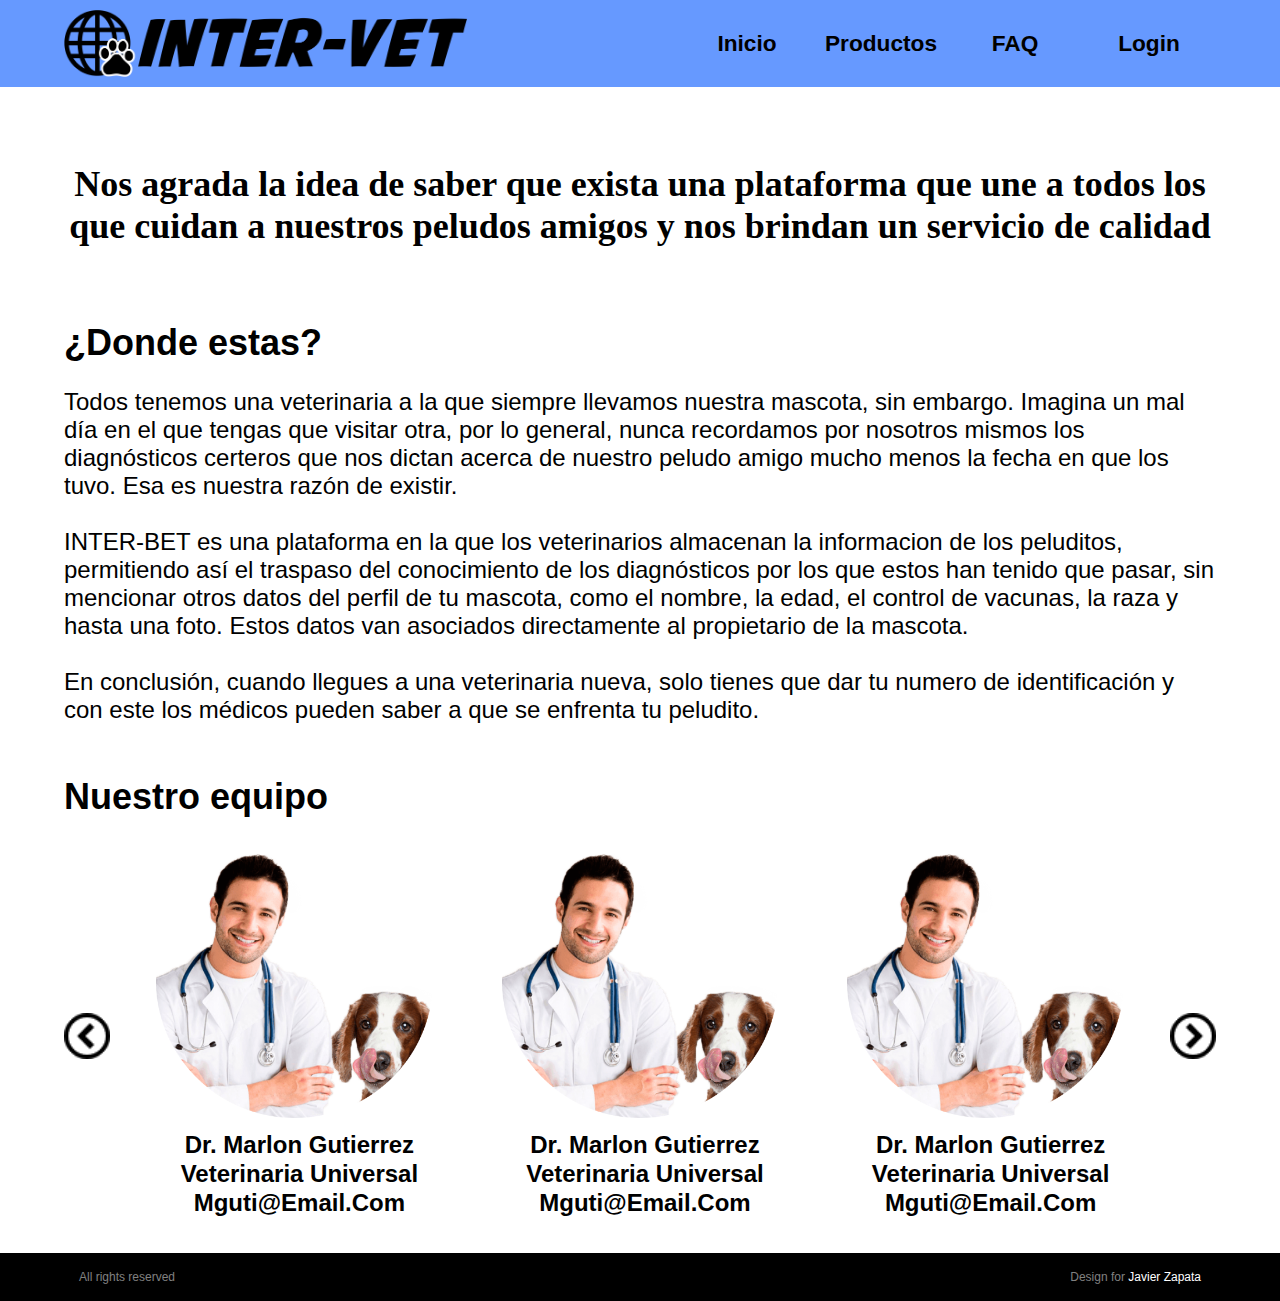
<file: index.html>
<!DOCTYPE html>
<html lang="es">
<head>
    <meta charset="UTF-8">
    <meta name="viewport" content="width=device-width, initial-scale=1.0">
    <!-- <link rel="stylesheet" href="https://stackpath.bootstrapcdn.com/bootstrap/4.5.2/css/bootstrap.min.css" integrity="sha384-JcKb8q3iqJ61gNV9KGb8thSsNjpSL0n8PARn9HuZOnIxN0hoP+VmmDGMN5t9UJ0Z" crossorigin="anonymous"> -->
    <!-- foundation-float.min.css: Compressed CSS with legacy Float Grid -->
    <!-- <link rel="stylesheet" href="https://cdn.jsdelivr.net/npm/foundation-sites@6.6.3/dist/css/foundation-float.min.css" integrity="sha256-4ldVyEvC86/kae2IBWw+eJrTiwNEbUUTmN0zkP4luL4=" crossorigin="anonymous">
    foundation-prototype.min.css: Compressed CSS with prototyping classes
    <link rel="stylesheet" href="https://cdn.jsdelivr.net/npm/foundation-sites@6.6.3/dist/css/foundation-prototype.min.css" integrity="sha256-BiKflOunI0SIxlTOOUCQ0HgwXrRrRwBkIYppEllPIok=" crossorigin="anonymous">
    foundation-rtl.min.css: Compressed CSS with right-to-left reading direction
    <link rel="stylesheet" href="https://cdn.jsdelivr.net/npm/foundation-sites@6.6.3/dist/css/foundation-rtl.min.css" integrity="sha256-F+9Ns8Z/1ZISonBbojH743hsmF3x3AlQdJEeD8DhQsE=" crossorigin="anonymous"> -->
    <link rel="stylesheet" href="./css/styles.css">
    <link rel="stylesheet" href="css/animation.css">
    <link rel="shortcut icon" href="./images/huella.ico" type="image/x-icon">
    <title>Inter-Vet - Inicio</title>
</head>
<body>
    <div class="container-global-1">
        <!-- Aquí comienza el Nav -->
        <nav class="menu fadeInDown">
            <div class="vet-image">
                <a href="index.html" style="margin: 0; padding: 0; display: flex; text-decoration: none;"><img src="./images/logo.png" alt=""></a>
            </div>
            <i class="icon-menu burger-menu" id="burger-button"></i>
            <div class="nav-options">
                <ol>
                    <li><a href="index.html">Inicio</a></li>
                    <li><a href="products.html">Productos</a></li>
                    <li><a href="#">FAQ</a></li>
                    <li><a href="#">Login</a></li>
                </ol>
            </div>
        </nav>
        <!-- Aquí acaba el Nav -->
    </div>

    <div class="container-global-2">
        <!-- Aquí comienza el body -->
        <div class="punch-line fadeIn">
            <h1>
                Nos agrada la idea de saber que exista una plataforma que une
                a todos los que cuidan a nuestros peludos amigos y
                nos brindan un servicio de calidad
            </h1>
        </div> 
        <div class="where-is">
            <h1 class="fadeInUp">¿Donde estas?</h1>
            <p class="fadeInUp">
                Todos tenemos una veterinaria a la que siempre llevamos nuestra mascota,
                sin embargo. Imagina un mal día en el que tengas que visitar otra, por lo general, nunca recordamos por nosotros mismos los diagnósticos certeros que nos dictan acerca de nuestro peludo amigo mucho menos la fecha en que los tuvo. Esa es nuestra razón de existir. <br/><br/>
                INTER-BET es una plataforma en la que los veterinarios almacenan la informacion de los peluditos, permitiendo así el traspaso del conocimiento de los diagnósticos por los que estos han tenido que pasar, sin mencionar otros datos del perfil de tu mascota, como el nombre, la edad, el control de vacunas, la raza y hasta una foto. Estos datos van asociados directamente al propietario de la mascota. <br/><br/>
                En conclusión, cuando llegues a una veterinaria nueva, solo tienes que dar tu numero de identificación y con este los médicos pueden saber a que se enfrenta tu peludito.
            </p>
            <br/>
            <br/>
            <h1>Nuestro equipo</h1>
            <p>
                <div class="our-team">
                    <figure class="left">
                        <img src="./images/left.png" alt="">
                    </figure>
                    <figure class="right">
                        <img src="./images/right.png" alt="">
                    </figure>
                    <div class="team-container">
                        <div class="frame">
                            <div class="foto">
                                <img src="./images/veterinario-731x535.png" alt=""> 
                            </div>
                            <p>
                                Dr. Marlon Gutierrez
                            </p>
                            <p>
                                Veterinaria Universal
                            </p>
                            <p>
                                Mguti@email.com
                            </p>
                        </div>
                        <div class="frame">
                            <div class="foto">
                                <img src="./images/veterinario-731x535.png" alt=""> 
                            </div>
                            <p>
                                Dr. Marlon Gutierrez
                            </p>
                            <p>
                                Veterinaria Universal
                            </p>
                            <p>
                                Mguti@email.com
                            </p>
                        </div>
                        <div class="frame">
                            <div class="foto">
                                <img src="./images/veterinario-731x535.png" alt=""> 
                            </div>
                            <p>
                                Dr. Marlon Gutierrez
                            </p>
                            <p>
                                Veterinaria Universal
                            </p>
                            <p>
                                Mguti@email.com
                            </p>
                        </div>
                    </div>
                </div>
            </p>
        </div>
        <!-- Aquí acaba el body -->
    </div>
    
    <div class="container-global-3">
        <!-- Aquí comienza el footer -->
        <footer class="fadeInUp">
            <p>All rights reserved</p>
            <p>Design for <a href="https://www.instagram.com/jazr_3/" style="text-decoration: none; color: white;" target="_blank">Javier Zapata</a></p>
        </footer>
        <!-- Aquí termina el footer -->
    </div>
    <script src="./scripts/script.js"></script>
</body>
</html>
</file>
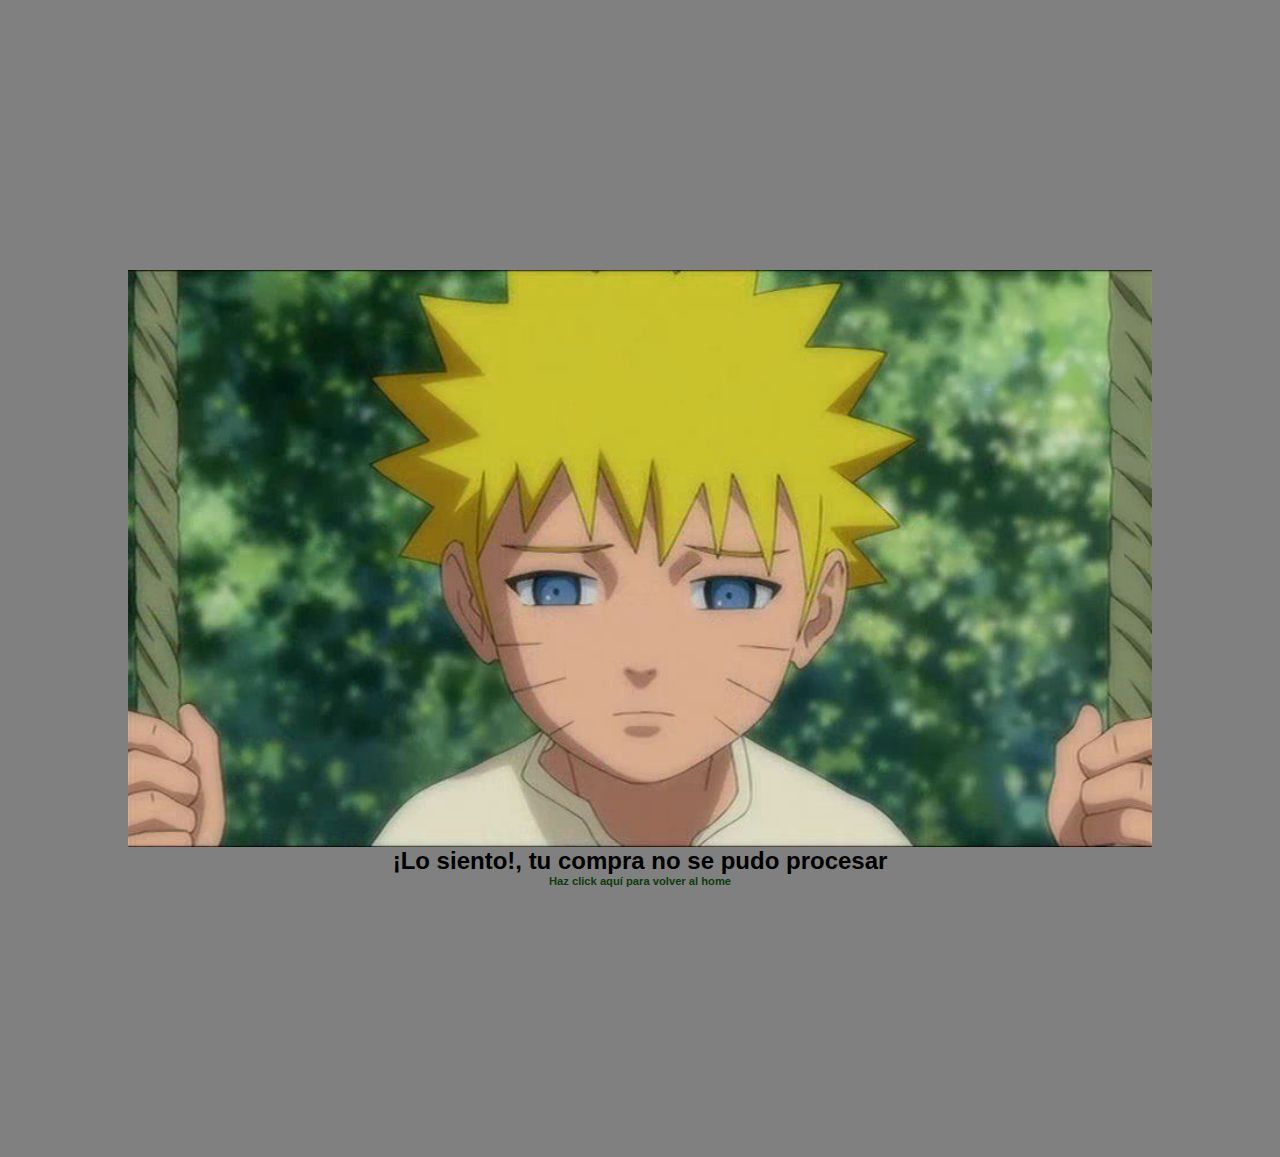
<file: fail.html>
<!DOCTYPE html>
<html lang="es">
<head>
  <meta charset="UTF-8">
  <meta name="viewport" content="width=device-width, initial-scale=1.0">
  <link rel="stylesheet" href="./css/success.css">
  <title>Pago fallido</title>
</head>
<body>
  <div class="container">
    <img src="./images/fail.jpg" alt="">
    <h2>¡Lo siento!, tu compra no se pudo procesar</h2>
    <a href="index.html">Haz click aquí para volver al home</a>
  </div>
</body>
</html>
</file>
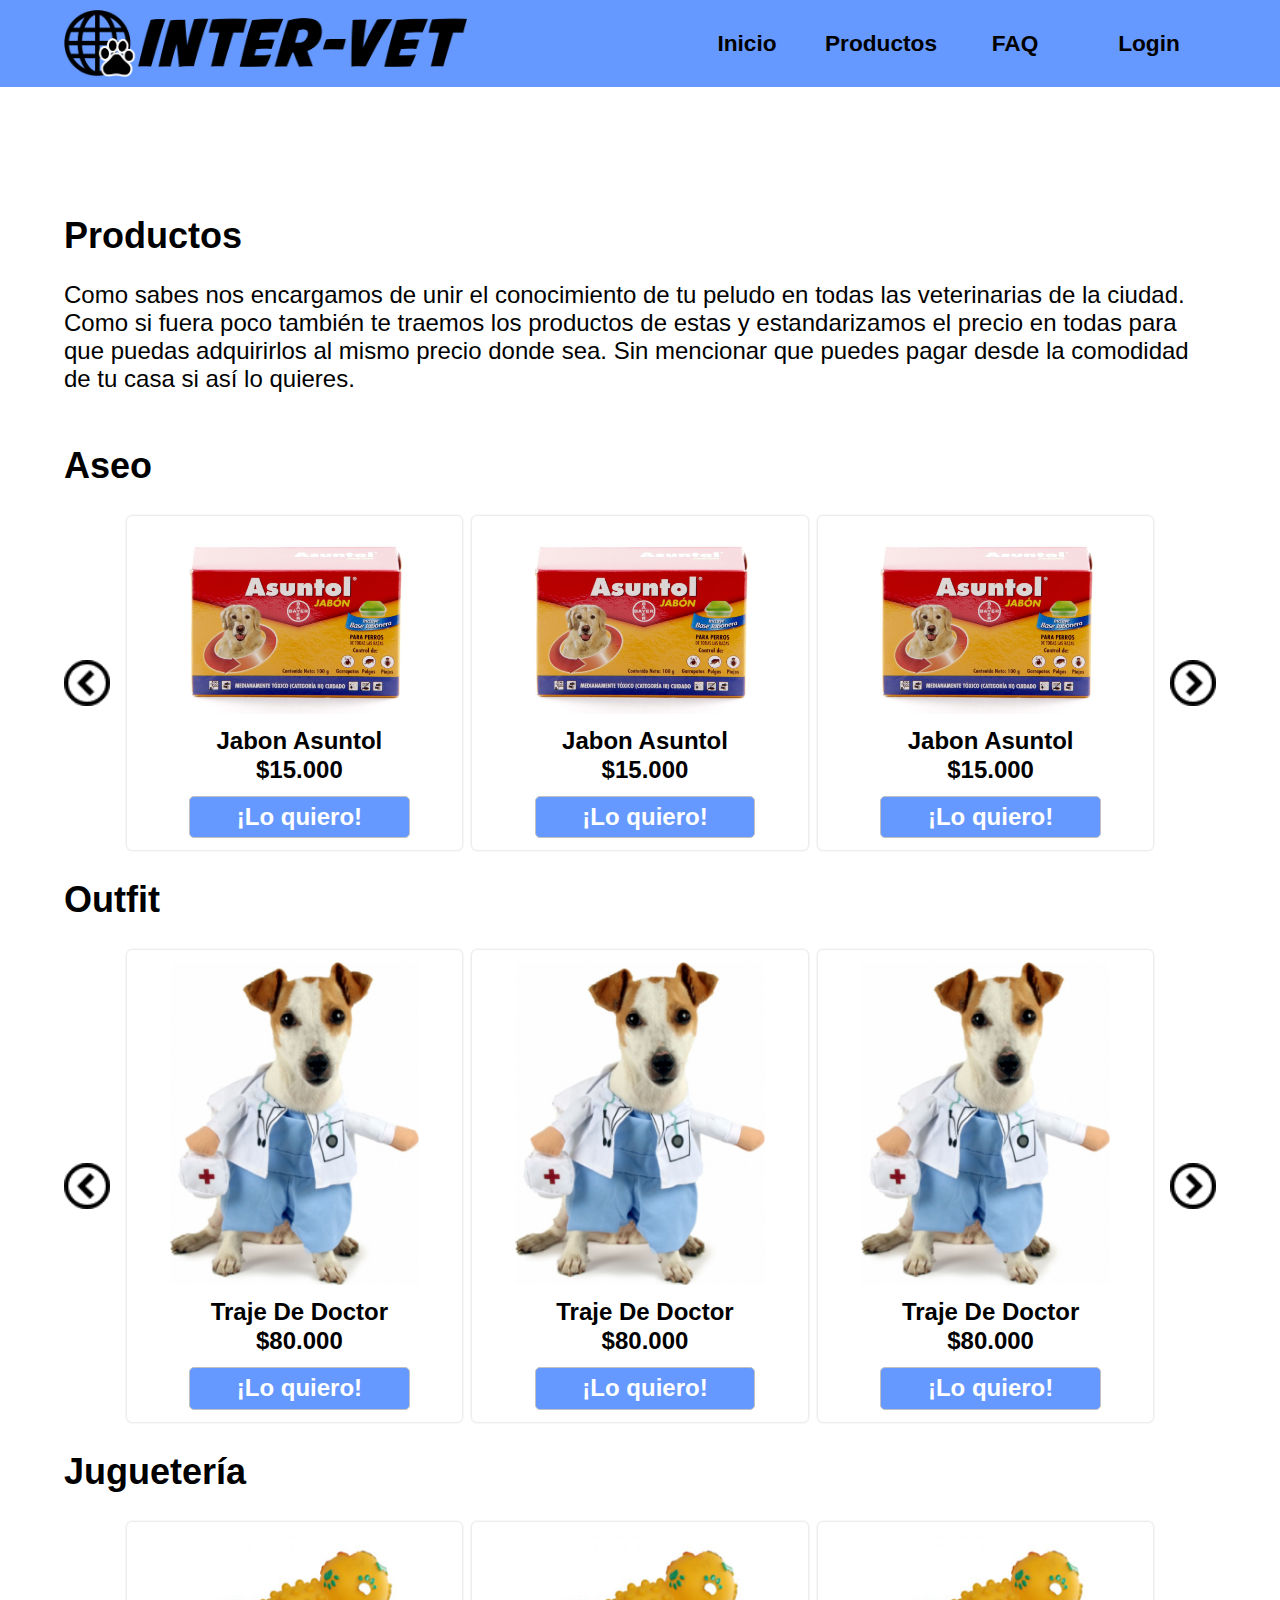
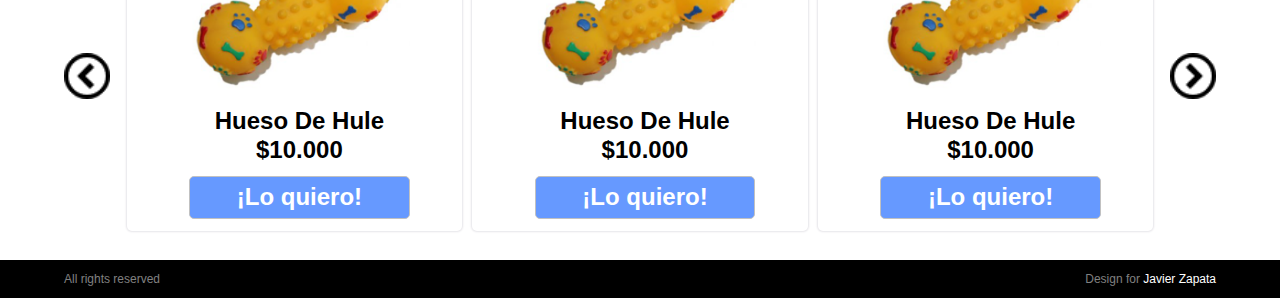
<file: products.html>
<!DOCTYPE html>
<html lang="es">
<head>
    <meta charset="UTF-8">
    <meta name="viewport" content="width=device-width, initial-scale=1.0">
    <link rel="stylesheet" href="./css/products.css">
    <link rel="shortcut icon" href="./images/huella.ico" type="image/x-icon">
    <title>Inter-Vet - Productos</title>
</head>
<body>
    <div class="container-global-1">
        <!-- Aquí comienza el Nav -->
        <nav>
            <div class="vet-image">
                <a href="index.html" style="margin: 0; padding: 0; display: flex; text-decoration: none;"><img src="./images/logo.png" alt=""></a>
            </div>
            <i class="icon-menu burger-menu" id="burger-button"></i>
            <div class="nav-options">
                <ol>
                    <li><a href="index.html">Inicio</a></li>
                    <li><a href="products.html">Productos</a></li>
                    <li><a href="#">FAQ</a></li>
                    <li><a href="#">Login</a></li>
                </ol>
            </div>
        </nav>
        <!-- Aquí acaba el Nav -->
    </div>

    <div class="container-global-2">
        <!-- Aquí comienza el body -->
        <div class="where-is">
            <h1>Productos</h1>
            <p>
                Como sabes nos encargamos de unir el conocimiento de tu peludo en todas las veterinarias de
                la ciudad. Como si fuera poco también te traemos los productos de estas y estandarizamos el
                precio en todas para que puedas adquirirlos al mismo precio donde sea. Sin mencionar que
                puedes pagar desde la comodidad de tu casa si así lo quieres.
            </p>
            <br/>
            <br/>
            <h1> Aseo </h1>
            <p>
                <div class="our-team">
                    <figure class="left">
                        <img src="./images/left.png" alt="">
                    </figure>
                    <figure class="right">
                        <img src="./images/right.png" alt="">
                    </figure>
                    <div class="team-container">
                        <div class="frame">
                            <div class="foto">
                                <img src="./images/Jabón.png" alt=""> 
                            </div>
                            <div class="price-description">
                                <p>
                                    Jabon Asuntol
                                </p>
                                <p>
                                    $15.000
                                </p>
                                <!-- Meter el boton dentro del div -->
                            </div>
                            <form action="sale.html">
                                <button class="button-buy">¡Lo quiero!</button>
                            </form>
                        </div>
                        <div class="frame">
                            <div class="foto">
                                <img src="./images/Jabón.png" alt=""> 
                            </div>
                            <div class="price-description">
                                <p>
                                    Jabon Asuntol
                                </p>
                                <p>
                                    $15.000
                                </p>
                            </div>
                            <form action="sale.html">
                                <button class="button-buy">¡Lo quiero!</button>
                            </form>
                        </div>
                        <div class="frame">
                            <div class="foto">
                                <img src="./images/Jabón.png" alt=""> 
                            </div>
                            <div class="price-description">
                                <p>
                                    Jabon Asuntol
                                </p>
                                <p>
                                    $15.000
                                </p>
                            </div>
                            <form action="sale.html">
                                <button class="button-buy">¡Lo quiero!</button>
                            </form>
                        </div>
                    </div>
                </div>
            </p>
            <h1> Outfit </h1>
            <p>
                <div class="our-team">
                    <figure class="left">
                        <img src="./images/left.png" alt="">
                    </figure>
                    <figure class="right">
                        <img src="./images/right.png" alt="">
                    </figure>
                    <div class="team-container">
                        <div class="frame">
                            <div class="foto">
                                <img src="./images/Traje.png" alt=""> 
                            </div>
                            <div class="price-description">
                                <p>
                                    Traje de doctor
                                </p>
                                <p>
                                    $80.000
                                </p>
                            </div>
                            <form action="sale.html">
                                <button class="button-buy">¡Lo quiero!</button>
                            </form>
                        </div>
                        <div class="frame">
                            <div class="foto">
                                <img src="./images/Traje.png" alt=""> 
                            </div>
                            <div class="price-description">
                                <p>
                                    Traje de doctor
                                </p>
                                <p>
                                    $80.000
                                </p>
                            </div>
                            <form action="sale.html">
                                <button class="button-buy">¡Lo quiero!</button>
                            </form>
                        </div>
                        <div class="frame">
                            <div class="foto">
                                <img src="./images/Traje.png" alt=""> 
                            </div>
                            <div class="price-description">
                                <p>
                                    Traje de doctor
                                </p>
                                <p>
                                    $80.000
                                </p>
                            </div>
                            <form action="sale.html">
                                <button class="button-buy">¡Lo quiero!</button>
                            </form>
                        </div>
                    </div>
                </div>
            </p>
            <h1> Juguetería </h1>
            <p>
                <div class="our-team">
                    <figure class="left">
                        <img src="./images/left.png" alt="">
                    </figure>
                    <figure class="right">
                        <img src="./images/right.png" alt="">
                    </figure>
                    <div class="team-container">
                        <div class="frame">
                            <div class="foto">
                                <img src="./images/Hueso.png" alt=""> 
                            </div>
                            <div class="price-description">
                                <p>
                                    Hueso de hule
                                </p>
                                <p>
                                    $10.000
                                </p>
                            </div>
                            <form action="sale.html">
                                <button class="button-buy">¡Lo quiero!</button>
                            </form>
                        </div>
                        <div class="frame">
                            <div class="foto">
                                <img src="./images/Hueso.png" alt=""> 
                            </div>
                            <div class="price-description">
                                <p>
                                    Hueso de hule
                                </p>
                                <p>
                                    $10.000
                                </p>
                            </div>
                            <form action="sale.html">
                                <button class="button-buy">¡Lo quiero!</button>
                            </form>
                        </div>
                        <div class="frame">
                            <div class="foto">
                                <img src="./images/Hueso.png" alt=""> 
                            </div>
                            <div class="price-description">
                                <p>
                                    Hueso de hule
                                </p>
                                <p>
                                    $10.000
                                </p>
                            </div>
                            <form action="sale.html">
                                <button class="button-buy">¡Lo quiero!</button>
                            </form>
                        </div>
                    </div>
                </div>
            </p>
        </div>
        <!-- Aquí acaba el body -->
    </div>
    
    <div class="container-global-3">
        <!-- Aquí comienza el footer -->
        <footer>
            <p>All rights reserved</p>
            <p>Design for <a href="https://www.instagram.com/jazr_3/" style="text-decoration: none; color: white;" target="_blank">Javier Zapata</a></p>
        </footer>
        <!-- Aquí termina el footer -->
    </div>
    <script src="./scripts/script.js"></script>
</body>
</html>
</file>
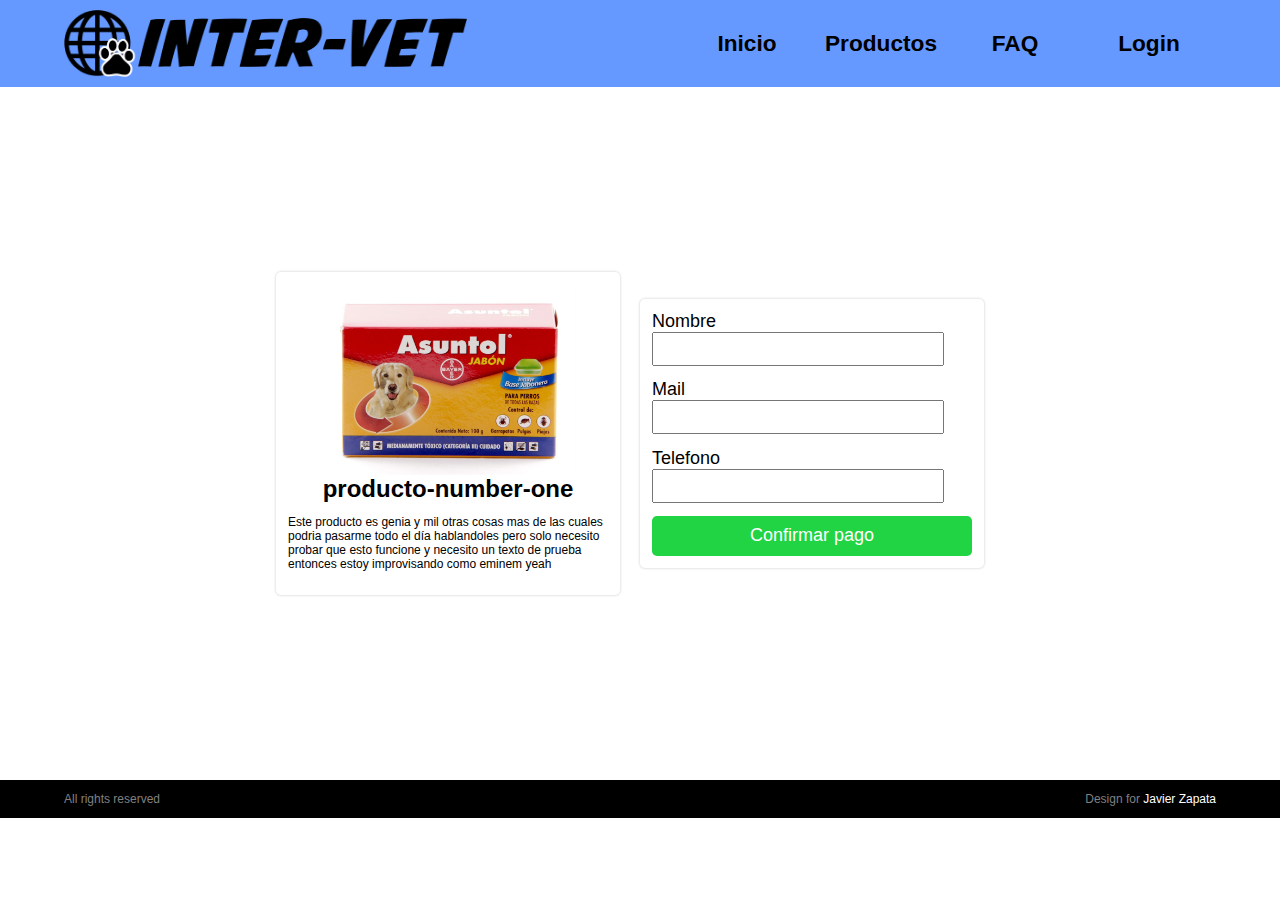
<file: sale.html>
<!DOCTYPE html>
<html lang="es">
<head>
    <meta charset="UTF-8">
    <meta name="viewport" content="width=device-width, initial-scale=1.0">
    <link rel="stylesheet" href="./css/products.css">
    <link rel="shortcut icon" href="./images/huella.ico" type="image/x-icon">
    <title>Inter-Vet - Venta</title>
</head>
<body>
    <div class="container-global-1">
        <!-- Aquí comienza el Nav -->
        <nav>
            <div class="vet-image">
              <a href="index.html" style="margin: 0; padding: 0; display: flex; text-decoration: none;"><img src="./images/logo.png" alt=""></a>
            </div>
            <i class="icon-menu burger-menu" id="burger-button"></i>
            <div class="nav-options">
                <ol>
                    <li><a href="index.html">Inicio</a></li>
                    <li><a href="products.html">Productos</a></li>
                    <li><a href="#">FAQ</a></li>
                    <li><a href="#">Login</a></li>
                </ol>
            </div>
        </nav>
        <!-- Aquí acaba el Nav -->
    </div>

    <div class="container-global-2">
        <!-- Aquí comienza la venta -->
        
        <div class="container">
          <div class="presentation">
            <figure>
              <img src="./images/Jabón.png" alt="">
            </figure>
            <h1>
              producto-number-one
            </h1>
            <p>
              Este producto es genia y mil otras cosas mas de las cuales podria pasarme todo el día hablandoles pero solo necesito probar que esto funcione y necesito un texto de prueba entonces estoy improvisando como eminem yeah
            </p>
          </div>
          <form action="https://www.paypal.com/cgi-bin/webscr?cmd=_s-xclick&hosted_button_id=X3CWPD25VKGUE" method="post" class="sale-form">
            <label for="nombre">Nombre</label>
            <input type="text" id="nombre" name="nombre" required>
            <label for="mail">Mail</label>
            <input type="email" name="" id="mail" name="email" required>
            <label for="phone">Telefono</label>
            <input type="text" id="phone" name="phone" required>
            <button type="submit" name="submit">Confirmar pago</button>
          </form>
        </div>

        <!-- Aquí acaba la venta -->
    </div>
    
    <div class="container-global-3">
        <!-- Aquí comienza el footer -->
        <footer>
            <p>All rights reserved</p>
            <p>Design for <a href="https://www.instagram.com/jazr_3/" style="text-decoration: none; color: white;" target="_blank">Javier Zapata</a></p>
        </footer>
        <!-- Aquí termina el footer -->
    </div>
    <script src="./scripts/script.js"></script>
</body>
</html>
</file>
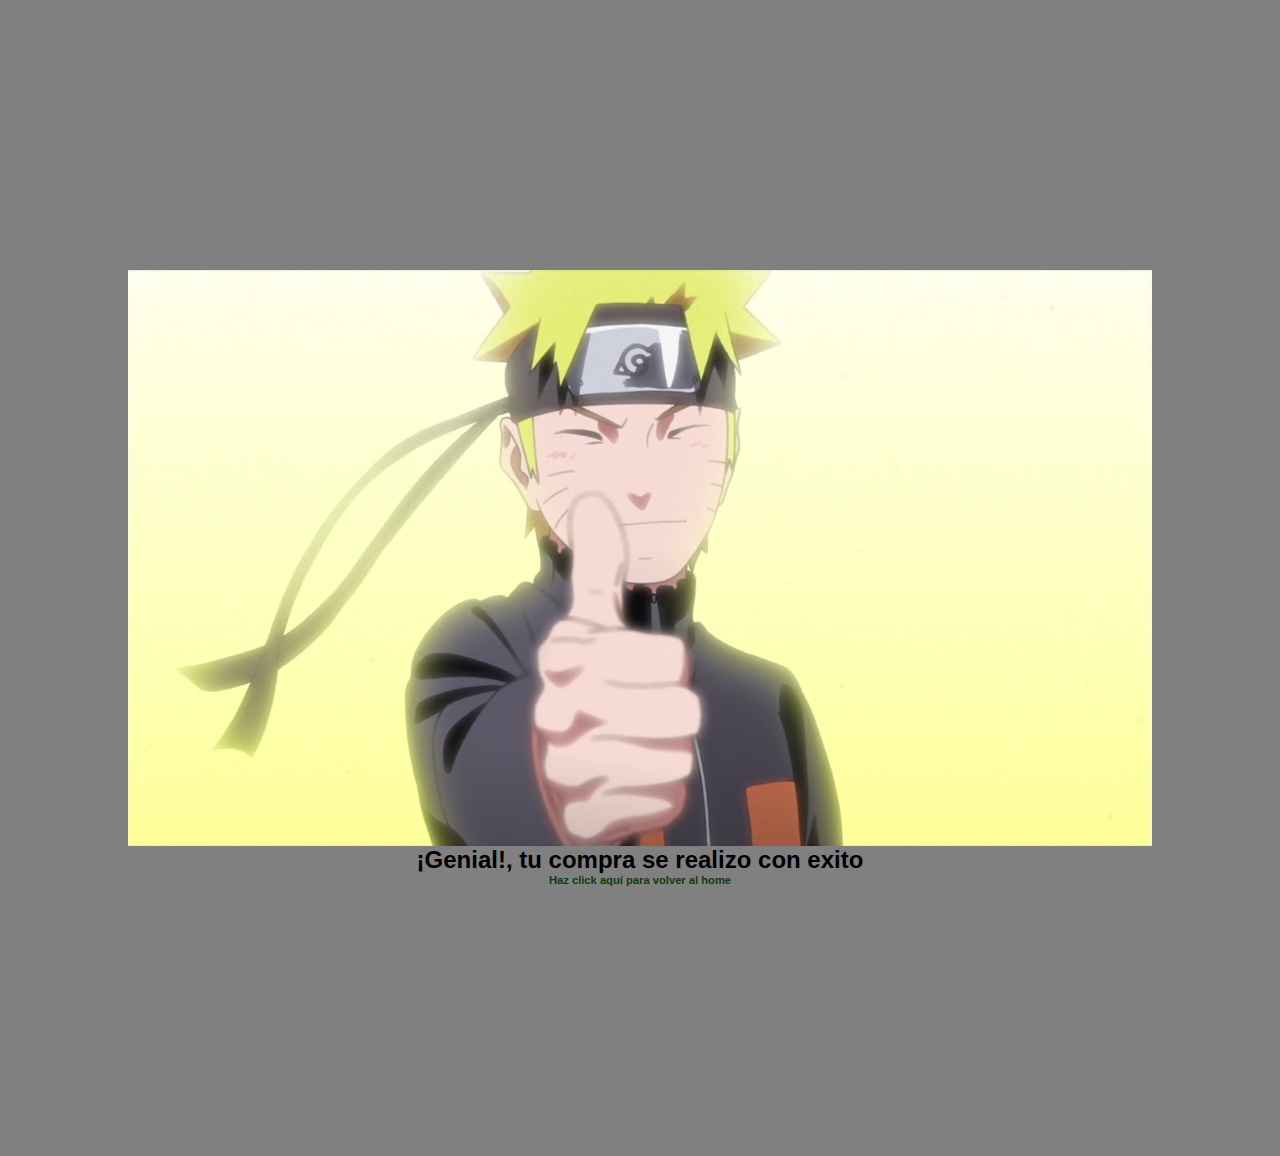
<file: success.html>
<!DOCTYPE html>
<html lang="es">
<head>
  <meta charset="UTF-8">
  <meta name="viewport" content="width=device-width, initial-scale=1.0">
  <link rel="stylesheet" href="./css/success.css">
  <title>Pago exitoso</title>
</head>
<body>
  <div class="container">
    <img src="./images/exito.jpg" alt="">
    <h2>¡Genial!, tu compra se realizo con exito</h2>
    <a href="index.html">Haz click aquí para volver al home</a>
  </div>
</body>
</html>
</file>
<file: css/styles.css>
@font-face {
    font-family: 'icomoon';
    src:  url('../fonts/icomoon.eot?cc146n');
    src:  url('../fonts/icomoon.eot?cc146n#iefix') format('embedded-opentype'),
      url('../fonts/icomoon.ttf?cc146n') format('truetype'),
      url('../fonts/icomoon.woff?cc146n') format('woff'),
      url('../fonts/icomoon.svg?cc146n#icomoon') format('svg');
    font-weight: normal;
    font-style: normal;
    font-display: block;
  }
  
  [class^="icon-"], [class*=" icon-"] {
    /* use !important to prevent issues with browser extensions that change fonts */
    font-family: 'icomoon' !important;
    speak: never;
    font-style: normal;
    font-weight: normal;
    font-variant: normal;
    text-transform: none;
    line-height: 1;
  
    /* Better Font Rendering =========== */
    -webkit-font-smoothing: antialiased;
    -moz-osx-font-smoothing: grayscale;
  }
  
  .icon-menu:before {
    content: "\e900";
  }

html, body {
    margin: 0;
    padding: 0;
    font-size: 12px;
    font-family: Helvetica;
}

.container-global-1 {
    width: 100%;
    background-color: #6699FF;
}

.container-global-2 {
    width: 100%;
    background-color: white;
}

.container-global-3 {
    background-color: black;
    width: 100%;
}

nav {
    display: grid;
    grid-template-columns: repeat(2, 1fr);
    max-width: 1440px;
    margin: auto;
    width: 90%;
    height: auto;
    background-color: inherit;
    padding: 10px;
    color: white;
    justify-content: space-between;
    align-content: center;
    text-align: center;
}

nav .vet-image {
    display: contents;
}

nav .vet-image img {
    width: 70%;
    align-self: center;
}

.nav-options {
    display: grid;
    align-content: center;
}

nav ol {
    display: grid;
    grid-template-columns: repeat(4, 1fr);
    justify-content: end;
}

nav li {
    font-weight: bold;
    list-style: none;
}

nav li a {
    color: black;
    text-decoration: none;
    font-size: 17pt;
}

nav li a:hover {
    text-decoration: underline;
}

/* ---------------------- Main section */

.punch-line {
    background-color: inherit;
    max-width: 1440px;
    margin: auto;
    width: 90%;
    padding: 4%;
    text-align: center;
}

.punch-line h1 {
    font-size: 3em;
    font-weight: bold;
    font-family: 'open sans';
}

.where-is {
    max-width: 1440px;
    margin: auto;
    background-color: inherit;
    width: 90%;
    padding: 0 4%;
}

.where-is h1 {
    font-size: 3em;
    margin: 0;
}

.where-is p {
    font-size: 2em;
}

/* ----------------------- Our team */

.our-team {
    display: grid;
    grid-template-columns: 5% 90% 5%;
    grid-template-areas: "left team right";
}

.left {
    display: flex;
    grid-area: left;
    margin: 0;
    padding: 0;
    justify-content: flex-start;
    align-content: center;
}

.right {
    display: flex;
    grid-area: right;
    margin: 0;
    padding: 0;
    justify-content: flex-end;
    align-content: center;
}

.left img {
    width: 80%;
    align-self: center;
}

.right img {
    width: 80%;
    align-self: center;
}

.team-container {
    grid-area: team;
    width: 100%;
    display: grid;
    grid-template-columns: repeat(3, 1fr);
}

.frame {
    text-align: center;
    text-indent: 10px;
    text-transform: capitalize;
    line-height: 5px;
    font-weight: bold;
    font-size: 1em;
}

.frame .foto {
    display: flex;
    justify-content: center;
    margin: 0;
    padding: 0;
}

.frame .foto img{
    width: 80%;
    margin: 0;
    padding: 0;
}

/* ------------------------- Footer */

footer {
    max-width: 1440px;
    background-color: inherit;
    margin: auto;
    width: 90%;
    display: grid;
    grid-template-columns: repeat(2, 1fr);
    background-color: black;
    color: gray;
    font-size: 1em;
}

footer p {
    padding: 5px 15px;
}

footer p:nth-of-type(2) {
    text-align: end;
}

/* --------------------- Burger menu */

.burger-menu {
    width: 40px;
    height: 40px;
    border-radius: 10px;
    border: 2px solid white;
    line-height: 40px;
    display: none;
    align-self: center;
    font-size: 2em;
}

/* ------------------------- Responsive */

@media screen and (max-width: 1024px) {

    .punch-line h1 {
        font-size: 2.5em;
        display: flex;
    }

    .where-is h1 {
        font-size: 2.5em;
    }

    .where-is p {
        font-size: 1.5em;
    }

    .frame .foto img {
        width: 60%;
    }

    .frame {
        font-size: .8em;
    }
}

@media screen and (max-width: 768px) {

    .burger-menu {
        display: block;
        margin: 2%;
        z-index: 2;
    }


    nav {
        display: flex;
        width: 100%;
        margin: 0;
        padding: 0;
    }

    nav .vet-image img {
        width: 50%;
        padding: 2%;
    }

    /* Hamburguer menu */

    .nav-options {
        position: fixed;
        background-color: rgba(5, 111, 255, .9);
        width: 100vw;
        height: 100vh;
        display: flex;
        top: 0;
        bottom: 0;
        justify-content: center;
        left: -100vw;
        transition: .3s;
    }

    .nav-options.is-active {
        left: 0;
    }

    .nav-options ol {
        grid-template-columns: 320px;
        grid-template-rows: repeat(4, 1fr);
        margin: 0;
        padding: 0;
    }

    .nav-options li {
        align-self: center;
    }

    .nav-options ol li a {
        font-size: 3em;
        text-decoration: underline;
        color: white;
    }
}

@media screen and (max-width: 600px) {

    .left img {
        width: 100%;
        align-self: center;
    }
    
    .right img {
        width: 100%;
        align-self: center;
    }

    .team-container {
        grid-template-columns: repeat(2, 1fr);
    }

    .frame:nth-of-type(3) {
        display: none;
    }
}

@media screen and (max-width: 425px) {
    .where-is p {
        font-size: 1em;
    }
}
</file>
<file: css/animation.css>
/* .fadeIn {
  -webkit-animation-duration: 4s;
  animation-duration: 4s;
  -webkit-animation-fill-mode: both;
  animation-fill-mode: both;
  -webkit-animation-name: fadeIn;
  animation-name: fadeIn;
}

@keyframes fadeIn {
  from {
    opacity: 0;
  }
  to {
    opacity: 1;
  }
}

.fadeInDown {
  -webkit-animation-duration: 1s;
  animation-duration: 1s;
  -webkit-animation-fill-mode: both;
  animation-fill-mode: both;
  -webkit-animation-name: fadeIn;
  animation-name: fadeInDown;
}

@keyframes fadeInDown {
  from {
    opacity: 0;
    -webkit-transform: translate3d(0, -100%, 0);
    transform: translate3d(0, -100%, 0);
  }
  to {
    opacity: 1;
    -webkit-transform: translate3d(0, 0, 0);
    transform: translate3d(0, 0, 0);
  }
}

.fadeInUp {
  -webkit-animation-duration: 1s;
  animation-duration: 1s;
  -webkit-animation-fill-mode: both;
  animation-fill-mode: both;
  -webkit-animation-name: fadeIn;
  animation-name: fadeInUp;
}

@keyframes fadeInUp {
  from {
    opacity: 0;
    -webkit-transform: translate3d(0, 100%, 0);
    transform: translate3d(0, 100%, 0);
  }
  to {
    opacity: 1;
    -webkit-transform: translate3d(0, 0, 0);
    transform: translate3d(0, 0, 0);
  }
} */
</file>
<file: css/success.css>
body {
  margin: 0;
  padding: 0;
  font-family: sans-serif;
  display: grid;
  background-color: gray;
}

.container {
  display: grid;
  padding-top: 30vh;
  padding-bottom: 30vh;
}

img {
  width: 80%;
  margin: auto;
}

h2 {
  text-align: center;
  margin: 0;
}

a {
  text-decoration: none;
  color: #0e3c0d;
  font-weight: bold;
  font-size: .7em;
  text-align: center;
}
</file>
<file: css/products.css>
@font-face {
    font-family: 'icomoon';
    src:  url('../fonts/icomoon.eot?cc146n');
    src:  url('../fonts/icomoon.eot?cc146n#iefix') format('embedded-opentype'),
      url('../fonts/icomoon.ttf?cc146n') format('truetype'),
      url('../fonts/icomoon.woff?cc146n') format('woff'),
      url('../fonts/icomoon.svg?cc146n#icomoon') format('svg');
    font-weight: normal;
    font-style: normal;
    font-display: block;
  }
  
  [class^="icon-"], [class*=" icon-"] {
    /* use !important to prevent issues with browser extensions that change fonts */
    font-family: 'icomoon' !important;
    speak: never;
    font-style: normal;
    font-weight: normal;
    font-variant: normal;
    text-transform: none;
    line-height: 1;
  
    /* Better Font Rendering =========== */
    -webkit-font-smoothing: antialiased;
    -moz-osx-font-smoothing: grayscale;
  }
  
  .icon-menu:before {
    content: "\e900";
  }

/* -------------- Variables */

:root {
    --blue-color: #6699FF;
    --white-color: white;
    --black-color: black;
    --gray-color: gray;
    --hamburger-color: rgba(5, 111, 255, .9);
    --button-color: #4d76c7;
    --border-color-button: #c1c1c1;
    --button-form-sale: #21d444;
    --box-shadow: 0 0 2px 1px #e6e5e9;
}

/* -------------- Variables */

html, body {
    margin: 0;
    padding: 0;
    font-size: 12px;
    font-family: Helvetica;
}

.container-global-1 {
    width: 100%;
    background-color: var(--blue-color);
}

.container-global-2 {
    width: 100%;
    background-color: var(--white-color);
}

.container-global-3 {
    background-color: var(--black-color);
    width: 100%;
}

nav {
    display: grid;
    grid-template-columns: repeat(2, 1fr);
    max-width: 1440px;
    margin: auto;
    width: 90%;
    background-color: inherit;
    padding: 10px;
    color: var(--white-color);
    justify-content: space-between;
    align-content: center;
    text-align: center;
    height: auto;
}

nav .vet-image {
    display: contents;
}

nav .vet-image img {
    width: 70%;
    align-self: center;
}

.nav-options {
    display: grid;
    align-content: center;
}

nav ol {
    display: grid;
    grid-template-columns: repeat(4, 1fr);
    justify-content: end;
}

nav li {
    font-weight: bold;
    list-style: none;
}

nav li a {
    color: var(--black-color);
    text-decoration: none;
    font-size: 17pt;
}

nav li a:hover {
    text-decoration: underline;
}

/* ---------------------- Main section */

.punch-line {
    display: none;
    background-color: inherit;
    max-width: 1440px;
    margin: auto;
    width: 90%;
    padding: 4%;
    text-align: center;
}

.punch-line h1 {
    font-size: 3em;
    font-weight: bold;
    font-family: 'open sans';
}

.where-is {
    max-width: 1440px;
    margin: auto;
    background-color: inherit;
    width: 90%;
    padding: 0 4%;
    padding-top: 10%;
}

.where-is h1 {
    font-size: 3em;
    margin: 0;
}

.where-is p {
    font-size: 2em;
}

/* ----------------------- Our team */

.our-team {
    display: grid;
    grid-template-columns: 5% 90% 5%;
    grid-template-areas: "left team right";
}

.left {
    display: flex;
    grid-area: left;
    margin: 0;
    padding: 0;
    justify-content: flex-start;
    align-content: center;
}

.right {
    display: flex;
    grid-area: right;
    margin: 0;
    padding: 0;
    justify-content: flex-end;
    align-content: center;
}

.left img {
    width: 80%;
    align-self: center;
}

.right img {
    width: 80%;
    align-self: center;
}

.team-container {
    grid-area: team;
    width: 100%;
    display: grid;
    grid-template-columns: repeat(3, 1fr);
}

.frame {
    text-align: center;
    text-indent: 10px;
    text-transform: capitalize;
    line-height: 5px;
    font-weight: bold;
    font-size: 1em;
    box-shadow: var(--box-shadow);
    border-radius: 5px;
    padding: 1em;
    margin: 5px;
}

.frame .foto {
    display: flex;
    justify-content: center;
    margin: 0;
    padding: 0;
}

.frame .foto img{
    width: 80%;
    margin: 0;
    padding: 0;
}

/* ------------------------- Footer */

footer {
    max-width: 1440px;
    background-color: inherit;
    margin: auto;
    width: 90%;
    display: grid;
    grid-template-columns: repeat(2, 1fr);
    background-color: var(--black-color);
    color: var(--gray-color);
    font-size: 1em;
}

footer p:nth-of-type(2) {
    text-align: end;
}

/* --------------------- Burger menu */

.burger-menu {
    width: 40px;
    height: 40px;
    border-radius: 10px;
    border: 2px solid var(--white-color);
    line-height: 40px;
    display: none;
    align-self: center;
    font-size: 2em;
}

.button-buy {
    font-size: 2em;
    font-weight: bold;
    color: var(--white-color);
    padding: 2% 15%;
    border: 1px solid var(--border-color-button);
    background-color: var(--blue-color);
    border-radius: 5px;
}

.button-buy:hover {
    background-color: var(--button-color);
    cursor: pointer;
}

/* ------------------------- Sale */

.container {
    display: grid;
    margin: auto;
    grid-template-columns: repeat(2, 1fr);
    padding-top: 15vh;
    padding-bottom: 15vh;
}

.container .presentation {
    width: 50%;
    display: grid;
    padding: 1em;
    justify-self: right;
    border-radius: 5px;
    box-shadow: var(--box-shadow);
    margin: 50px;
    margin-right: 20px;
}

.container .presentation h1 {
    margin: 0;
    display: flex;
    justify-content: center;
}


.container .presentation figure {
    margin: 0;
    display: flex;
    justify-content: center;
}

.container figure img {
    max-width: 80%;
}

.sale-form {
    width: 50%;
    padding: 1em;
    border-radius: 5px;
    box-shadow: var(--box-shadow);
    justify-self: left;
    align-self: center;
}

.sale-form label {
    font-size: 1.5em;
    margin: 0;
    margin-bottom: .5em;
}

.sale-form input {
    height: 30px;
    width: 90%;
    margin: 0;
    padding: 0;
    margin-bottom: 1em;

}

.sale-form button {
    display: block;
    width: 100%;
    font-size: 1.5em;
    height: 40px;
    background-color: var(--button-form-sale);
    color: var(--white-color);
    border: none;
    border-radius: 5px;
    cursor: pointer;
}

/* ------------------------- Responsive */

@media screen and (max-width: 1024px) {

    .punch-line h1 {
        font-size: 2.5em;
    }

    .where-is h1 {
        font-size: 2.5em;
    }

    .where-is p {
        font-size: 1.5em;
    }

    .frame .foto img {
        width: 60%;
    }

    .frame {
        font-size: .8em;
    }
}

@media screen and (max-width: 768px) {

    .burger-menu {
        display: block;
        margin: 2%;
        z-index: 2;
    }
    
    nav {
        display: flex;
        width: 100%;
        margin: 0;
        padding: 0;
    }

    nav .vet-image img {
        width: 50%;
        padding: 2%;
    }

    /* Hamburguer menu */

    .nav-options {
        position: fixed;
        background-color: var(--hamburger-color);
        width: 100vw;
        height: 100vh;
        display: flex;
        top: 0;
        bottom: 0;
        justify-content: center;
        left: -100vw;
        transition: .3s;
    }

    .nav-options.is-active {
        left: 0;
    }

    .nav-options ol {
        grid-template-columns: 320px;
        grid-template-rows: repeat(4, 1fr);
        margin: 0;
        padding: 0;
    }

    .nav-options li {
        align-self: center;
    }

    .nav-options ol li a {
        font-size: 3em;
        text-decoration: underline;
        color: var(--white-color);
    }
}

@media screen and (max-width: 600px) {

    .left img {
        width: 100%;
        align-self: center;
    }
    
    .right img {
        width: 100%;
        align-self: center;
    }

    .team-container {
        grid-template-columns: repeat(2, 1fr);
    }

    .frame:nth-of-type(3) {
        display: none;
    }
}

@media screen and (max-width: 425px) {
    .container {
        display: grid;
        margin: auto;
    }
    
    .container .presentation {
        width: 90%;
        display: grid;
        box-sizing: border-box;
        padding: 1em;
        justify-self: center;
        border-radius: 5px;
        box-shadow: var(--box-shadow);
        margin: 1em auto;
        margin-right: 0;
    }
    
    .container .presentation h1 {
        margin: 0;
        display: flex;
        justify-content: center;
    }
    
    
    .container .presentation figure {
        margin: 0;
        display: flex;
        justify-content: center;
    }
    
    .container figure img {
        max-width: 80%;
    }
    
    .sale-form {
        width: 90%;
        padding: 1em;
        border-radius: 5px;
        box-shadow: var(--box-shadow);
        box-sizing: border-box;
        justify-self: center;
        align-self: center;
    }
    
    .sale-form label {
        font-size: 1.5em;
        margin: 0;
        margin-bottom: .5em;
    }
    
    .sale-form input {
        height: 30px;
        width: 90%;
        margin: 0;
        padding: 0;
        margin-bottom: 1em;
    
    }
    
    .sale-form button {
        display: block;
        width: 100%;
        font-size: 1.5em;
        height: 40px;
        background-color: var(--button-form-sale);
        color: var(--white-color);
        border: none;
        border-radius: 5px;
        cursor: pointer;
    }

    .button-buy {
        font-size: initial;
    }
    .frame {
        text-indent: initial;
    }
}
</file>
